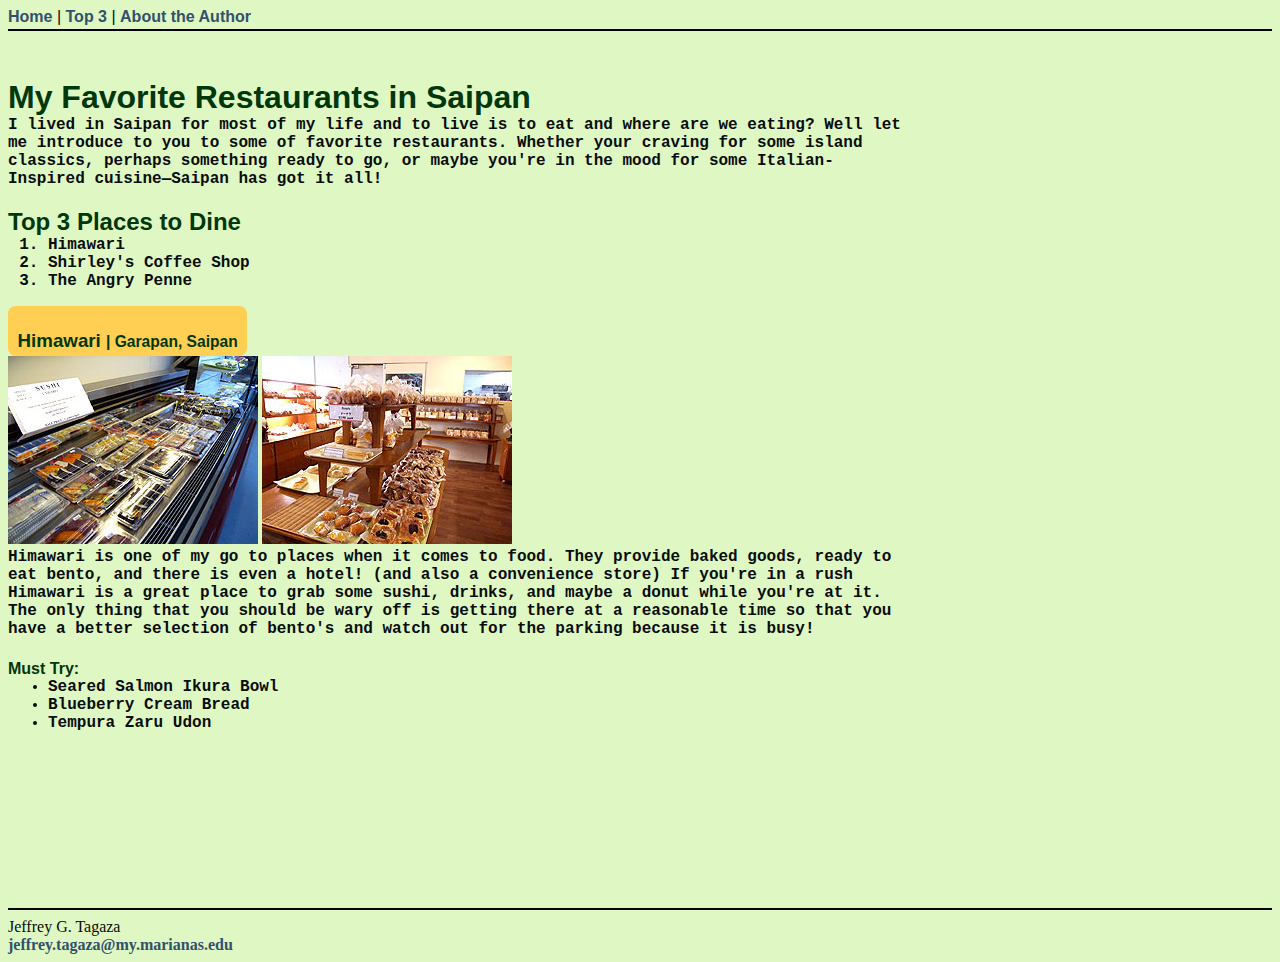
<file: index.html>
<!DOCTYPE html>
<html lang="en">

<head>
  <meta charset="UTF-8">
  <meta name="viewport" content="width=device-width, initial-scale=1.0">
  <title>Jeff's Favorite Restaurants</title>
  <link rel="stylesheet" href="images/style.css?v=2">
</head>

<body>

  <header>
    <nav>
      <a href="#">Home</a>
      <span class="divider">|</span>
      <a href="#top-dining">Top 3</a>
      <span class="divider">|</span>
      <a href="#about-author">About the Author</a>
    </nav>
  </header>

  <hr id="top">

  <main>

    <h1>My Favorite Restaurants in Saipan</h1>
    <div>
        <p>I lived in Saipan for most of my life and to live is to eat and where are we eating? Well let me introduce to
        you
        to some of favorite restaurants. Whether your craving for some island classics, perhaps something ready to
        go, or maybe you're in the mood for some Italian-Inspired cuisine&#8212Saipan has got it all! </p>
    </div>

    <section id="top-dining">
      <h2>Top 3 Places to Dine</h2>
      <ol>
        <li>Himawari</li>
        <li>Shirley's Coffee Shop</li>
        <li>The Angry Penne</li>
      </ol>
    </section>

    <section>
      <div id="himawari">
        <h3>Himawari <small>| Garapan, Saipan </small></h3>
      </div>
      <div class="img-row">
        <img src="images/bento.jpg" alt="assorted bento boxes">
        <img src="images/bread.jpg" alt="assorted baked goods">
      </div>

        <p>Himawari is one of my go to places when it comes to food. They provide baked goods, ready to eat bento, and
        there is even a hotel! (and also a convenience store) If you're in a rush Himawari is a great place to grab some
        sushi, drinks, and maybe a donut while you're at it. The only thing that you should be wary off is getting there
        at a reasonable time so that you have a better selection of bento's and watch out for the parking because it is
        busy! </p>

      <h4>Must Try:</h4>
      <ul>
        <li>Seared Salmon Ikura Bowl</li>
        <li>Blueberry Cream Bread</li>
        <li>Tempura Zaru Udon</li>
      </ul>
    </section>

    <hr>
  </main>

  <footer id="about-author">
    <p> Jeffrey G. Tagaza</p>
    <p><a href="mailto:jeffrey.tagaza@my.marianas.edu">jeffrey.tagaza@my.marianas.edu</a></a></p>
  </footer>

</body>

</html>
</file>
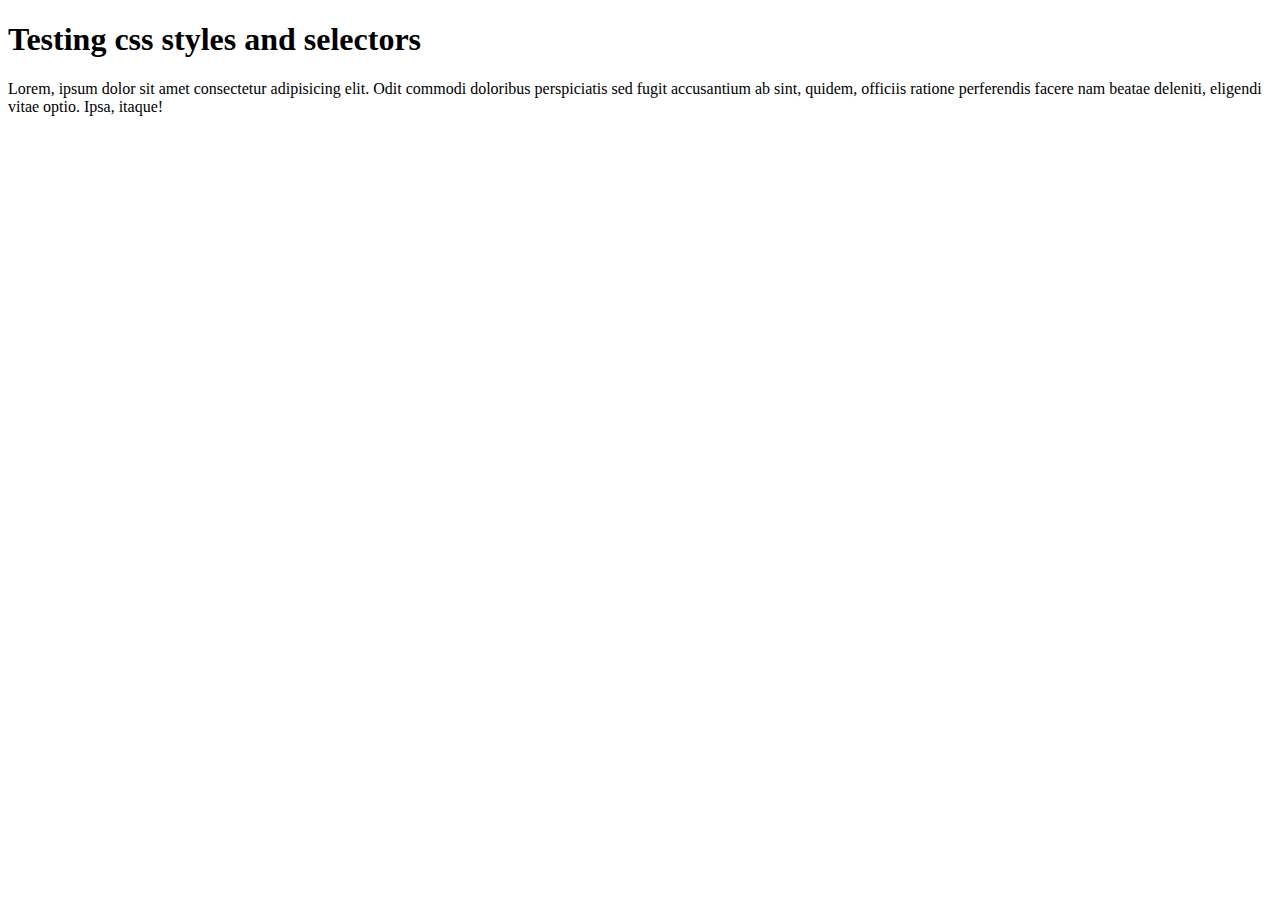
<file: assignment1/index.html>
<!DOCTYPE html>
<html lang="en">

<head>
    <meta charset="UTF-8">
    <meta name="viewport" content="width=device-width, initial-scale=1.0">
    <title>Document</title>
</head>

<body>
    <h1>Testing css styles and selectors</h1>
    <p>Lorem, ipsum dolor sit amet consectetur adipisicing elit. Odit commodi doloribus perspiciatis sed fugit
        accusantium ab sint, quidem, officiis ratione perferendis facere nam beatae deleniti, eligendi vitae optio.
        Ipsa, itaque!</p>
</body>

</html>
</file>
<file: images/style.css>
@charset "utf-8";

/* HTML and Body Styles */
    html {
            font-family: 'Segoe UI', Tahoma, Geneva, Verdana, sans-serif;
            background-color: #b4ed6f6c;
            color:rgb(9, 13, 13);
        }

/* Heading Styles */
        h1, h2, h3, h4 {
            display: inline-block;
            color:rgb(1, 56, 11);
        }
        
        h1, p {
            margin: 0;
        }
        h2, h3, h4 {
            margin-bottom: 0;
        }
        
        #himawari {
            display: inline-block;
            background-color: rgb(255, 207, 84);
            padding: 0.3em 0.6em;
            border-radius: 8px;
        }
/* Horizontal Rule Styles */
        hr {
            border: none;
            height: 2px;
            background-color: black;
            margin-top: 0.2em;
        }
        #top {
            margin-bottom: 3em;
        }
/* Aside and Blockquote Styles */
        a {
            text-decoration: none;
            color:rgb(49, 81, 108);
            font-weight: 600;
        }
        a:hover {
            text-decoration: underline;
            font-weight: bolder;
            color:rgb(208, 111, 0);
        }

        p, ol, ul {
            max-width: 900px;
            font-family: 'Courier New', 'Courier New', Courier, monospace;
            font-weight: 600;
        }

/* List Styles */
        ol {
            margin-top: 0;
        }
        ul {
            margin-top: 0;
            margin-bottom: 11em;
        }
/* Footer Styles */
        footer p{
            font-family: 'Times New Roman', Times, serif;
            font-weight: normal;
        }
</file>
